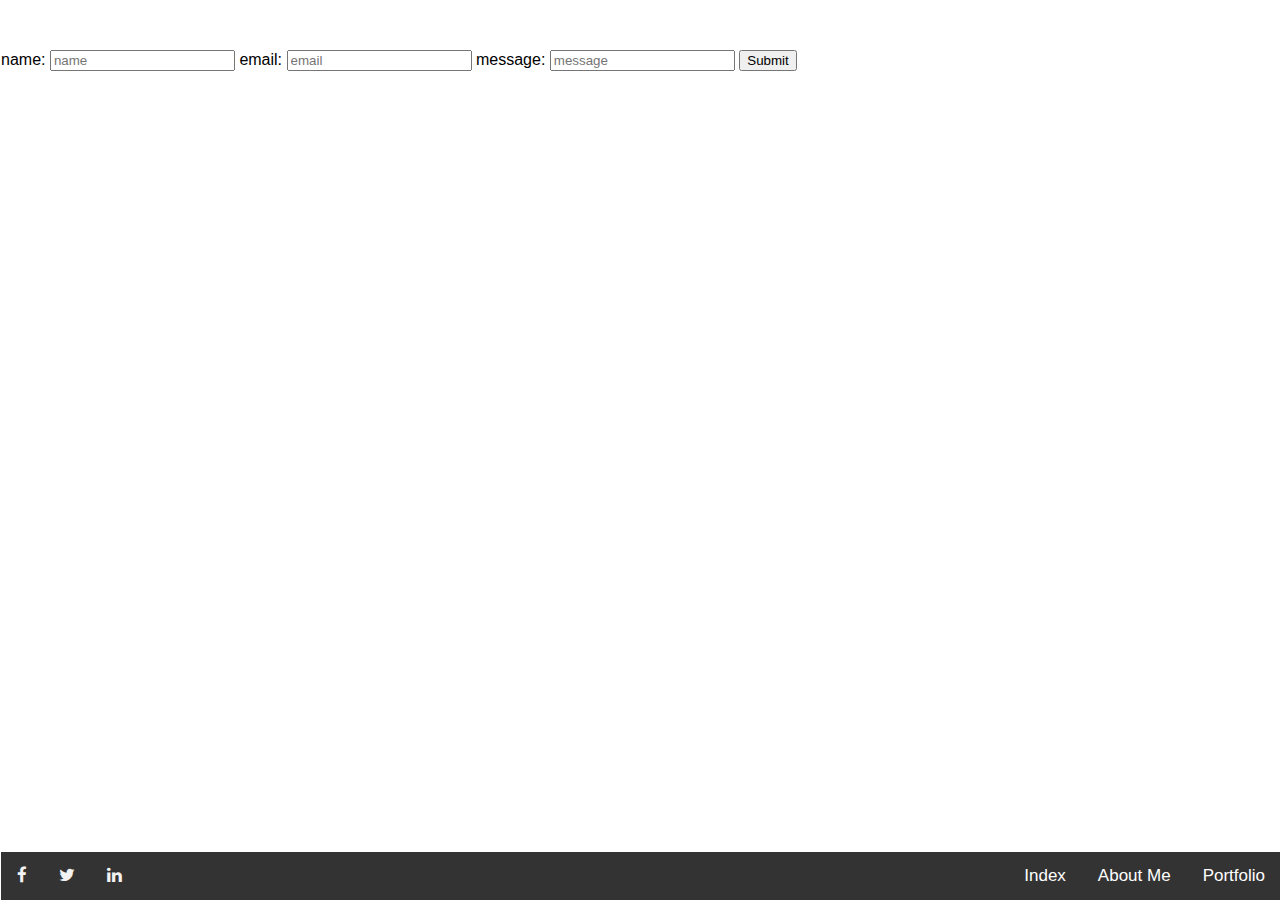
<file: comment.html>
<!DOCTYPE html>
<html lang="en">
  <head>
    <meta charset="UTF-8" />
    <meta name="viewport" content="width=device-width, initial-scale=1.0" />
    <link
      rel="stylesheet"
      href="https://cdnjs.cloudflare.com/ajax/libs/font-awesome/4.7.0/css/font-awesome.min.css"
    />
    <title>Personal Website</title>
    <style>
      body {
        margin: 1px;
        font-family: Arial, Helvetica, sans-serif;
        margin-top: 50px;
      }

      .navbar {
        overflow: hidden;
        background-color: #333;
        position: fixed;
        bottom: 0;
        width: 100%;
      }

      .navbar a {
        float: left;
        display: block;
        color: #f2f2f2;
        text-align: center;
        padding: 14px 16px;
        text-decoration: none;
        font-size: 17px;
      }
      .navbar a:hover {
        background: #ddd;
        color: black;
      }
      .navbar a.split {
        float: right;
        color: white;
      }

      .main {
        padding: 16px;
        margin-bottom: 30px;
      }
    </style>
  </head>

  <body>
    <div class="navbar">
      <a href="portfolio.html" class="split">Portfolio</a>
      <a href="about.html" class="split">About Me</a>
      <a href="#index.html" class="split">Index</a>
      <a href="https://facebook.com" class="fa fa-facebook"></a>
      <a href="https://twitter.com" class="fa fa-twitter"></a>
      <a href="https://linkedin.com/" class="fa fa-linkedin"></a>
    </div>
    <form action="index.php" method="POST">
      <!-- name -->
      <label for="name">name:</label>
      <input type="text" id="name" name="name" placeholder="name" />
      <!-- emale -->
      <label for="email">email:</label>
      <input type="text" id="email" name="email" placeholder="email" />
      <!-- message -->
      <label for="message">message:</label>
      <input type="text" id="message" name="message" placeholder="message" />
      <!-- submit -->
      <input type="submit" value="Submit" />
    </form>
  </body>
</html>
</file>
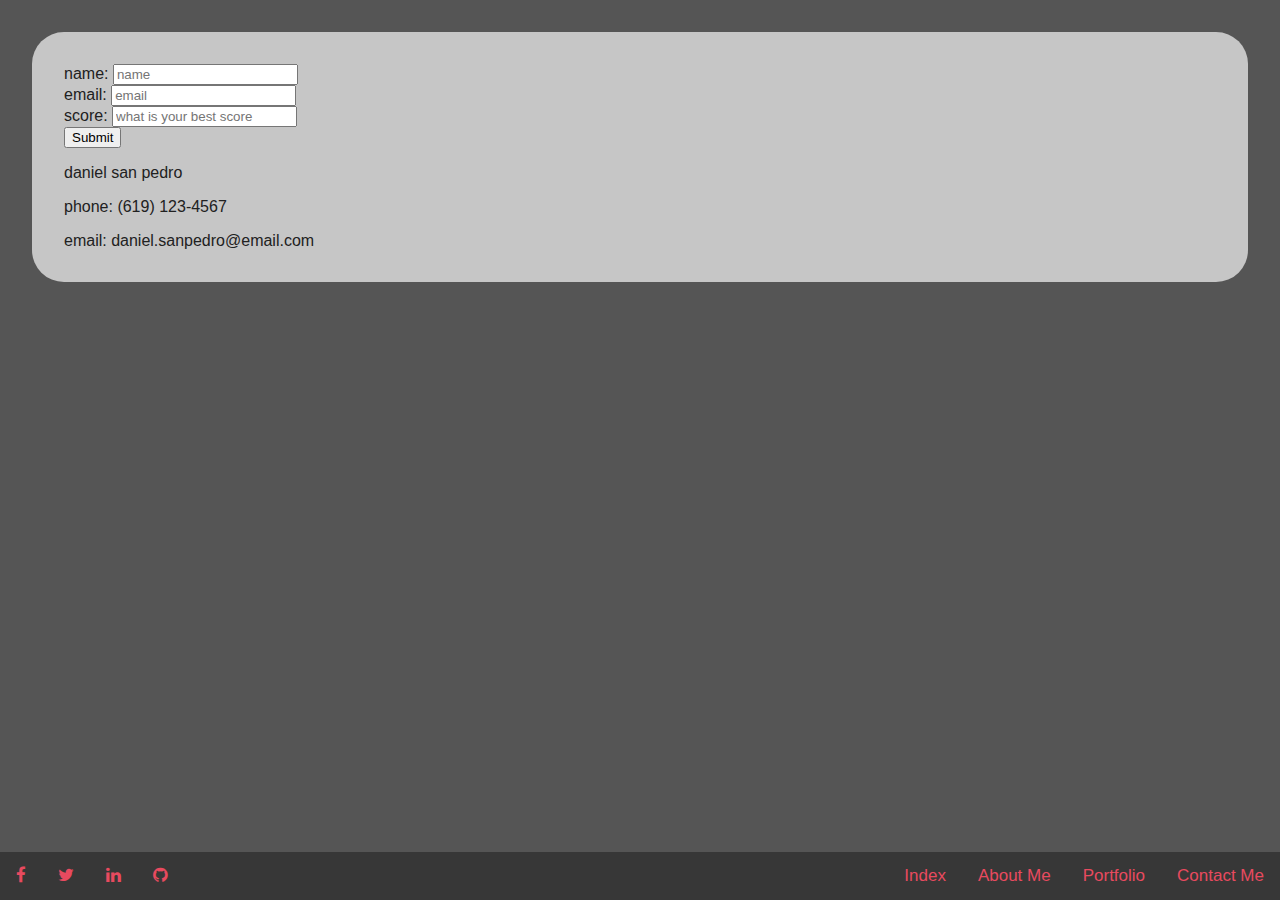
<file: contact-me.html>
<!DOCTYPE html>
<html lang="en">
  <head>
    <meta charset="UTF-8" />
    <meta name="viewport" content="width=device-width, initial-scale=1.0" />
    <!-- css -->
    <link rel="stylesheet" href="style.css" />
    <!-- font -->
    <link href="https://fonts.cdnfonts.com/css/minecraft-4" rel="stylesheet" />
    <!-- icons -->
    <link
      rel="stylesheet"
      href="https://cdnjs.cloudflare.com/ajax/libs/font-awesome/4.7.0/css/font-awesome.min.css"
    />
    <title>Contact Me</title>
  </head>
  <!-- game start on load -->
  <body onload="startGame()">
    <header>
      <!-- navbar -->
      <div class="navbar">
        <!-- navbar a  -->
        <a href="contact-me.html" class="split">Contact Me</a>
        <a href="portfolio.html" class="split">Portfolio</a>
        <a href="about.html" class="split">About Me</a>
        <a href="index.html" class="split">Index</a>
        <!-- navbar a.split -->
        <!-- links to facebook/linkdin/twitter -->
        <a href="https://facebook.com" class="fa fa-facebook"></a>
        <a href="https://twitter.com" class="fa fa-twitter"></a>
        <a href="https://linkedin.com/" class="fa fa-linkedin"></a>
        <a href="https://github.com" class="fa fa-github"></a>
      </div>
    </header>

    <div class="grid">
      <div>
        <form action="success.html" method="post">
          <!-- name -->
          <label for="name">name:</label>
          <input type="text" id="name" name="name" placeholder="name" /><br />
          <!-- emale -->
          <label for="email">email:</label>
          <input
            type="text"
            id="email"
            name="email"
            placeholder="email"
          /><br />
          <!-- message -->
          <label for="message">score:</label>
          <input
            type="text"
            id="message"
            name="message"
            placeholder="what is your best score"
          /><br />
          <!-- submit -->
          <input type="submit" onclick="submitForm()" value="Submit" />
        </form>
        <p>daniel san pedro</p>
        <p>phone: (619) 123-4567</p>
        <p>email: daniel.sanpedro@email.com</p>
      </div>
    </div>
    <!-- form -->
  </body>
  <script src="javascript.js"></script>
</html>
</file>
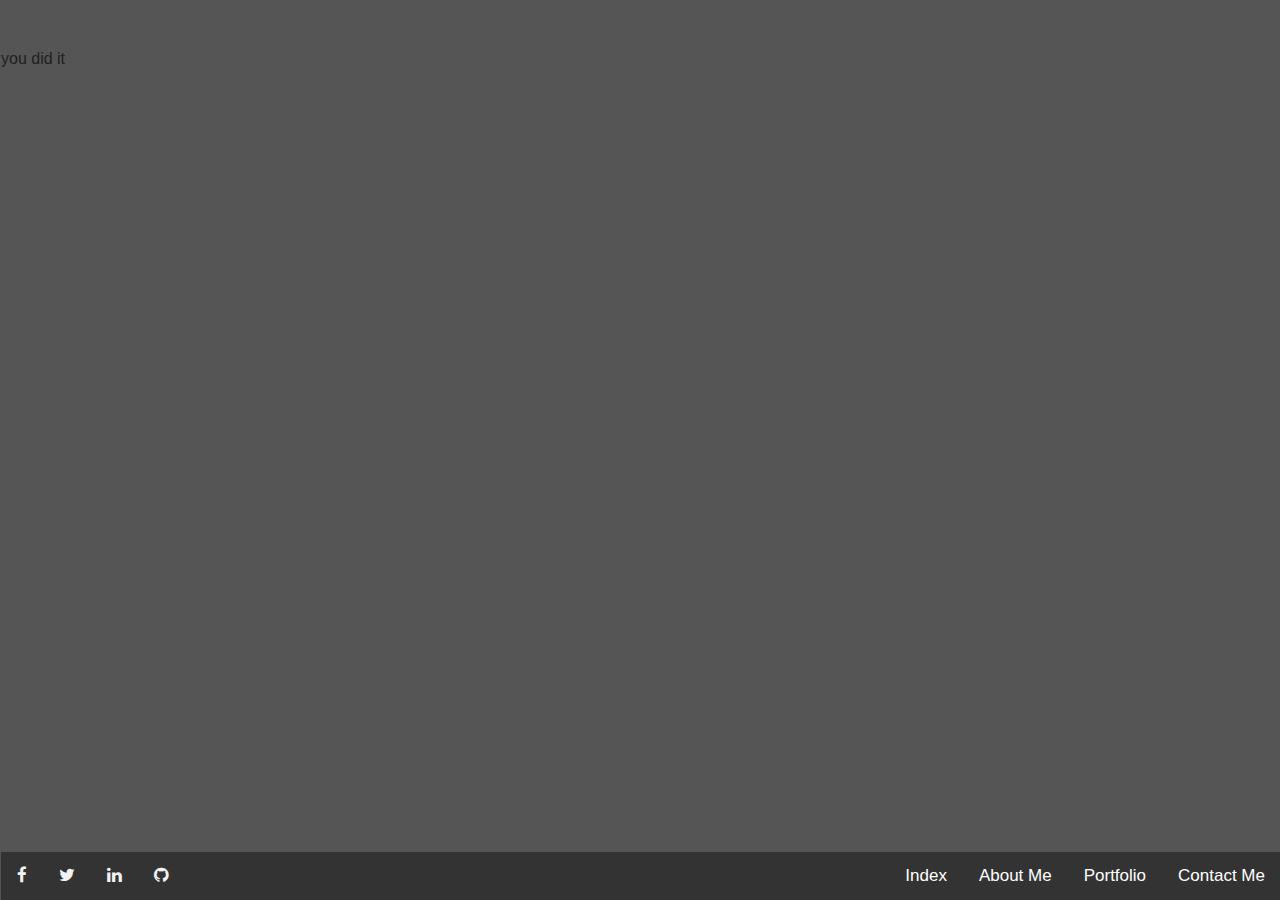
<file: form-submitted.html>
<!DOCTYPE html>
<html lang="en">
  <head>
    <meta charset="UTF-8" />
    <meta name="viewport" content="width=device-width, initial-scale=1.0" />
    <link rel="stylesheet" href="style.css" />
    <link
      rel="stylesheet"
      href="https://cdnjs.cloudflare.com/ajax/libs/font-awesome/4.7.0/css/font-awesome.min.css"
    />
    <title>form submitted</title>
    <style>
      body {
        margin: 1px;
        font-family: Arial, Helvetica, sans-serif;
        margin-top: 50px;
      }

      .navbar {
        overflow: hidden;
        background-color: #333;
        position: fixed;
        bottom: 0;
        width: 100%;
      }

      .navbar a {
        float: left;
        display: block;
        color: #f2f2f2;
        text-align: center;
        padding: 14px 16px;
        text-decoration: none;
        font-size: 17px;
      }
      .navbar a:hover {
        background: #ddd;
        color: black;
      }
      /* navbar split */
      .navbar a.split {
        float: right;
        color: white;
      }

      .main {
        padding: 16px;
        margin-bottom: 30px;
      }
    </style>
  </head>
<body>
     <!-- navbar -->
     <div class="navbar">
        <a href="contact-me.html" class="split">Contact Me</a>
        <a href="portfolio.html" class="split">Portfolio</a>
        <a href="about.html" class="split">About Me</a>
        <a href="index.html" class="split">Index</a>
        <a href="https://facebook.com" class="fa fa-facebook"></a>
        <a href="https://twitter.com" class="fa fa-twitter"></a>
        <a href="https://linkedin.com/" class="fa fa-linkedin"></a>
        <a href="https://github.com" class="fa fa-github"></a>
      </div>
      <!-- success page -->
      <p>you did it</p>
    </body>
    <script src="javascript.js"></script>
</html>
</file>
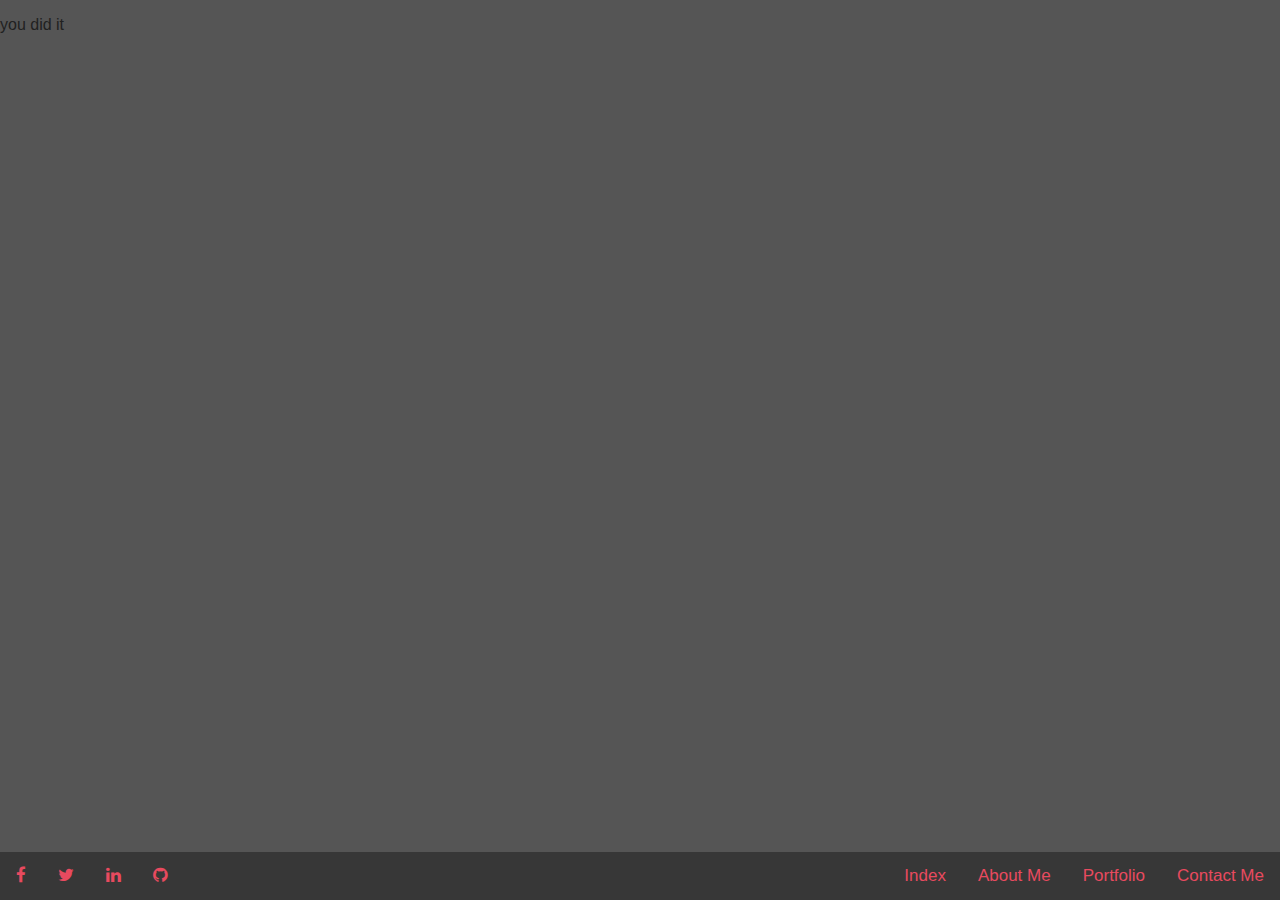
<file: success.html>
<!DOCTYPE html>
<html lang="en">
  <head>
    <meta charset="UTF-8" />
    <meta name="viewport" content="width=device-width, initial-scale=1.0" />
    <!-- css -->
    <link rel="stylesheet" href="style.css" />
    <!-- font -->
    <link href="https://fonts.cdnfonts.com/css/minecraft-4" rel="stylesheet" />
    <!-- icon -->
    <link
      rel="stylesheet"
      href="https://cdnjs.cloudflare.com/ajax/libs/font-awesome/4.7.0/css/font-awesome.min.css"
    />
    <title>Success</title>
    <!-- game start on load -->
  </head>
  <body onload="startGame()">
    <header>
      <!-- navbar -->
      <div class="navbar">
        <!-- navbar a  -->
        <a href="contact-me.html" class="split">Contact Me</a>
        <a href="portfolio.html" class="split">Portfolio</a>
        <a href="about.html" class="split">About Me</a>
        <a href="index.html" class="split">Index</a>
        <!-- navbar a.split -->
        <!-- links to facebook/linkdin/twitter -->
        <a href="https://facebook.com" class="fa fa-facebook"></a>
        <a href="https://twitter.com" class="fa fa-twitter"></a>
        <a href="https://linkedin.com/" class="fa fa-linkedin"></a>
        <a href="https://github.com" class="fa fa-github"></a>
      </div>
    </header>
    <!-- Game -->
    <!-- <script>
      var myGamePiece;
      var myObstacles = [];
      var myScore;

      function startGame() {
        myGamePiece = new component(30, 30, "red", 10, 120);
        myGamePiece.gravity = 0.05;
        myScore = new component("30px", "Consolas", "black", 280, 40, "text");
        myGameArea.start();
      }

      var myGameArea = {
        canvas: document.createElement("canvas"),
        start: function () {
          this.canvas.width = 480;
          this.canvas.height = 270;
          this.context = this.canvas.getContext("2d");
          document.body.insertBefore(this.canvas, document.body.childNodes[0]);
          this.frameNo = 0;
          this.interval = setInterval(updateGameArea, 20);
        },
        clear: function () {
          this.context.clearRect(0, 0, this.canvas.width, this.canvas.height);
        },
      };

      function component(width, height, color, x, y, type) {
        this.type = type;
        this.score = 0;
        this.width = width;
        this.height = height;
        this.speedX = 0;
        this.speedY = 0;
        this.x = x;
        this.y = y;
        this.gravity = 0;
        this.gravitySpeed = 0;
        this.update = function () {
          ctx = myGameArea.context;
          if (this.type == "text") {
            ctx.font = this.width + " " + this.height;
            ctx.fillStyle = color;
            ctx.fillText(this.text, this.x, this.y);
          } else {
            ctx.fillStyle = color;
            ctx.fillRect(this.x, this.y, this.width, this.height);
          }
        };
        this.newPos = function () {
          this.gravitySpeed += this.gravity;
          this.x += this.speedX;
          this.y += this.speedY + this.gravitySpeed;
          this.hitBottom();
        };
        this.hitBottom = function () {
          var rockbottom = myGameArea.canvas.height - this.height;
          if (this.y > rockbottom) {
            this.y = rockbottom;
            this.gravitySpeed = 0;
          }
        };
        this.crashWith = function (otherobj) {
          var myleft = this.x;
          var myright = this.x + this.width;
          var mytop = this.y;
          var mybottom = this.y + this.height;
          var otherleft = otherobj.x;
          var otherright = otherobj.x + otherobj.width;
          var othertop = otherobj.y;
          var otherbottom = otherobj.y + otherobj.height;
          var crash = true;
          if (
            mybottom < othertop ||
            mytop > otherbottom ||
            myright < otherleft ||
            myleft > otherright
          ) {
            crash = false;
          }
          return crash;
        };
      }

      function updateGameArea() {
        var x, height, gap, minHeight, maxHeight, minGap, maxGap;
        for (i = 0; i < myObstacles.length; i += 1) {
          if (myGamePiece.crashWith(myObstacles[i])) {
            return;
          }
        }
        myGameArea.clear();
        myGameArea.frameNo += 1;
        if (myGameArea.frameNo == 1 || everyinterval(150)) {
          x = myGameArea.canvas.width;
          minHeight = 20;
          maxHeight = 200;
          height = Math.floor(
            Math.random() * (maxHeight - minHeight + 1) + minHeight
          );
          minGap = 50;
          maxGap = 200;
          gap = Math.floor(Math.random() * (maxGap - minGap + 1) + minGap);
          myObstacles.push(new component(10, height, "green", x, 0));
          myObstacles.push(
            new component(10, x - height - gap, "green", x, height + gap)
          );
        }
        for (i = 0; i < myObstacles.length; i += 1) {
          myObstacles[i].x += -1;
          myObstacles[i].update();
        }
        myScore.text = "SCORE: " + myGameArea.frameNo;
        myScore.update();
        myGamePiece.newPos();
        myGamePiece.update();
      }

      function everyinterval(n) {
        if ((myGameArea.frameNo / n) % 1 == 0) {
          return true;
        }
        return false;
      }

      function accelerate(n) {
        myGamePiece.gravity = n;
      }
      <br />
      <button onmousedown="accelerate(-0.2)" onmouseup="accelerate(0.02)">
        ACCELERATE
      </button>
    </script> -->

    <script src="success.js"></script>
    <p>you did it</p>
  </body>
</html>
</file>
<file: style.css>
/* nav bar */
.navbar {
  overflow: hidden;
  background-color: #373737;
  position: fixed;
  bottom: 0;
  width: 100%;
}

.navbar a {
  float: left;
  display: block;
  color: hsl(352 77% 60%);
  text-align: center;
  padding: 14px 16px;
  text-decoration: none;
  font-size: 17px;
}
.navbar a:hover {
  background: #ddd;
  color: #8b8b8b;
}
/* navbar split */
.navbar a.split {
  float: right;
  color: hsl(352 77% 60%);
}
.navbar a.split:hover {
  background: #ddd;
  color: #8b8b8b;
}
/* nav bar over */
body {
  background: #555555;
  color: #212121;
  /* font: 1.2rem / 1.5 "Rubik", sans-serif; */
  font-family: "Minecraft", sans-serif;
  margin: 0;
  margin-top: 0;
}

.main {
  padding: 16px;
  margin-bottom: 30px;
}
h1,
h2,
h3,
h4,
h5,
h6 {
  margin-top: 0;
  color: hsl(352 77% 60%);
}
.grid {
  padding: 2rem;
  display: flex;
  flex-wrap: wrap;
  gap: 2.5rem;

  > div {
    flex: 1 1 20rem;
    padding: 2rem;
    background: #c6c6c6;
    border-radius: 2rem;

    &:first-child {
      flex-basis: 100%;
      z-index: 1000;
    }

    *:last-child {
      margin-bottom: 0;
    }
  }
}

@media only screen and (max-device-width: 320px) {
  .banner {
    /* banner will only show on desktop mode */
    display: none;
    max-width: 1050px;
    width: 100%;
    padding-bottom: 30px;
    z-index: 1000;
  }
}
</file>
